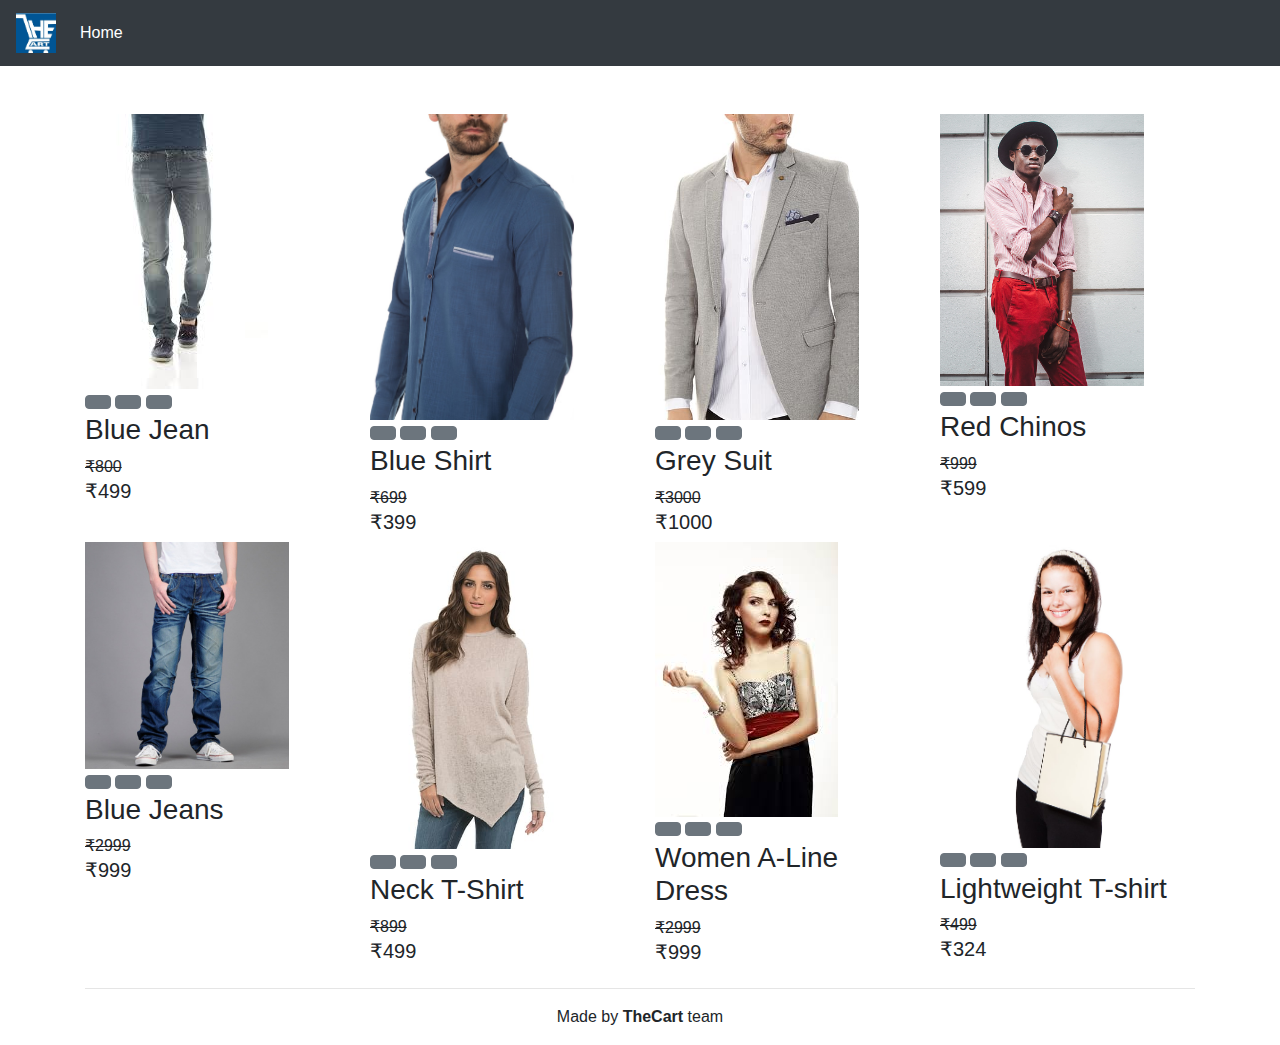
<file: index.html>
<!doctype html>
<html lang="en">
  <head>
    <title>TheCart</title>
    <!-- Required meta tags -->
    <meta charset="utf-8">
    <meta name="viewport" content="width=device-width, initial-scale=1, shrink-to-fit=no">

    <!-- Bootstrap CSS -->
    <link rel="stylesheet" href="https://stackpath.bootstrapcdn.com/bootstrap/4.3.1/css/bootstrap.min.css" integrity="sha384-ggOyR0iXCbMQv3Xipma34MD+dH/1fQ784/j6cY/iJTQUOhcWr7x9JvoRxT2MZw1T" crossorigin="anonymous">
  </head>
  <body>
      
    <!-- Optional JavaScript -->
    <!-- jQuery first, then Popper.js, then Bootstrap JS -->
    <script src="https://code.jquery.com/jquery-3.3.1.slim.min.js" integrity="sha384-q8i/X+965DzO0rT7abK41JStQIAqVgRVzpbzo5smXKp4YfRvH+8abtTE1Pi6jizo" crossorigin="anonymous"></script>
    <script src="https://cdnjs.cloudflare.com/ajax/libs/popper.js/1.14.7/umd/popper.min.js" integrity="sha384-UO2eT0CpHqdSJQ6hJty5KVphtPhzWj9WO1clHTMGa3JDZwrnQq4sF86dIHNDz0W1" crossorigin="anonymous"></script>
    <script src="https://stackpath.bootstrapcdn.com/bootstrap/4.3.1/js/bootstrap.min.js" integrity="sha384-JjSmVgyd0p3pXB1rRibZUAYoIIy6OrQ6VrjIEaFf/nJGzIxFDsf4x0xIM+B07jRM" crossorigin="anonymous"></script>
  

    <!-- Nav Bar -->
    <nav class="navbar navbar-expand-lg navbar-dark bg-dark  nav_background">
      <button class="navbar-toggler" type="button" data-toggle="collapse" data-target="#navbarTogglerDemo03" aria-controls="navbarTogglerDemo03" aria-expanded="false" aria-label="Toggle navigation">
        <span class="navbar-toggler-icon"></span>
      </button>
      <a class="navbar-brand" href="index.html"><img src="logo/logo_two.jpg" style="width: 40px; height: 40px;"></a>
    
      <div class="collapse navbar-collapse" id="navbarTogglerDemo03">
        <ul class="navbar-nav mr-auto mt-2 mt-lg-0">
          <li class="nav-item active">
            <a class="nav-link" href="index.html">Home <span class="sr-only">(current)</span></a>
          </li>
          <!-- <li class="nav-item">
            <a class="nav-link" href="about.html">About</a>
          </li>
            </ul>
       </div> -->
    </nav>

    
</section>
<!--on sale-->
<br><br>
<section class="on-sale">
    <div class="container"> 
<div class="title-box">
   
</div>
<div class="row">
<div class="col-md-3">
    <div class="product-top image_size" >
        <a href="blank.html"><img src="models/one.jpg" alt="pic"></a>
   <div class="overlay-right">
       <button type="button" class="btn btn-secondary" title="quick shop">
           <i class="fa fa-eye" aria-hidden="true"></i>
       </button>
       <button type="button" class="btn btn-secondary" title="wishlist">
            <i class="fa fa-heart" aria-hidden="true"></i>
        </button>
        <button type="button" class="btn btn-secondary" title="add to cart">
                <i class="fa fa-shopping-cart" aria-hidden="true"></i>
            </button>
   </div>
   <div class="product-bottom ">
       <i class="fa fa-star" aria-hidden="true"></i>
       <i class="fa fa-star" aria-hidden="true"></i>
   <i class="fa fa-star" aria-hidden="true"></i>
   <i class="fa fa-star" aria-hidden="true"></i>
<h3> Blue Jean</h3>    
<strike>₹800</strike>
<h5>₹499 &nbsp;</h5>

</div>
    </div>
</div>
<div class="col-md-3">
        <div class="product-top image_size">
            <a href="blank.html"><img src="models/two.jpg" style="width: 204px;" alt="pic"></a>
       <div class="overlay-right">
           <button type="button" class="btn btn-secondary" title="quick shop">
               <i class="fa fa-eye" aria-hidden="true"></i>
           </button>
           <button type="button" class="btn btn-secondary" title="wishlist">
                <i class="fa fa-heart" aria-hidden="true"></i>
            </button>
            <button type="button" class="btn btn-secondary" title="add to cart">
                    <i class="fa fa-shopping-cart" aria-hidden="true"></i>
                </button>
       </div>
       <div class="product-bottom ">
           <i class="fa fa-star" aria-hidden="true"></i>
           <i class="fa fa-star" aria-hidden="true"></i>
       <i class="fa fa-star" aria-hidden="true"></i>
       <i class="fa fa-star-half" aria-hidden="true"></i>
       <h3> Blue Shirt</h3>
       <strike>₹699</strike>    
       <h5>₹399 &nbsp;</h5>
    </div>
        </div>
    </div>
    <div class="col-md-3">
            <div class="product-top">
                <a href="blank.html"><img src="models/three.jpg" style="width: 204px;" alt="pic"></a>
           <div class="overlay-right">
               <button type="button" class="btn btn-secondary" title="quick shop">
                   <i class="fa fa-eye" aria-hidden="true"></i>
               </button>
               <button type="button" class="btn btn-secondary" title="wishlist">
                    <i class="fa fa-heart" aria-hidden="true"></i>
                </button>
                <button type="button" class="btn btn-secondary" title="add to cart">
                        <i class="fa fa-shopping-cart" aria-hidden="true"></i>
                    </button>
           </div>
           <div class="product-bottom ">
               <i class="fa fa-star" aria-hidden="true"></i>
               <i class="fa fa-star" aria-hidden="true"></i>
          
           <i class="fa fa-star-half" aria-hidden="true"></i>
           <h3> Grey Suit</h3>    
           <strike>₹3000</strike>
           <h5>₹1000 &nbsp;</h5>
        </div>
            </div>
        </div>
        <div class="col-md-3">
                <div class="product-top">
                    <a href="blank.html"><img src="models/four.jpg" style="width: 204px;" alt="pic"></a>
               <div class="overlay-right">
                   <button type="button" class="btn btn-secondary" title="quick shop">
                       <i class="fa fa-eye" aria-hidden="true"></i>
                   </button>
                   <button type="button" class="btn btn-secondary" title="wishlist">
                        <i class="fa fa-heart" aria-hidden="true"></i>
                    </button>
                    <button type="button" class="btn btn-secondary" title="add to cart">
                            <i class="fa fa-shopping-cart" aria-hidden="true"></i>
                        </button>
               </div>
               <div class="product-bottom ">
                   <i class="fa fa-star" aria-hidden="true"></i>
                 
               <i class="fa fa-star-half" aria-hidden="true"></i>
               <h3> Red Chinos</h3>    
               <strike>₹999</strike>
               <h5>₹599 &nbsp;</h5>
            </div>
                </div>
            </div>
            <div class="col-md-3">
                    <div class="product-top">
                        <a href="blank.html"><img src="models/five.jpg" style="width: 204px;" alt="pic"></a>
                   <div class="overlay-right">
                       <button type="button" class="btn btn-secondary" title="quick shop">
                           <i class="fa fa-eye" aria-hidden="true"></i>
                       </button>
                       <button type="button" class="btn btn-secondary" title="wishlist">
                            <i class="fa fa-heart" aria-hidden="true"></i>
                        </button>
                        <button type="button" class="btn btn-secondary" title="add to cart">
                                <i class="fa fa-shopping-cart" aria-hidden="true"></i>
                            </button>
                   </div>
                   <div class="product-bottom ">
                       <i class="fa fa-star" aria-hidden="true"></i>
                       <i class="fa fa-star" aria-hidden="true"></i>
                   <i class="fa fa-star" aria-hidden="true"></i>
                 
                   <h3> Blue Jeans</h3>    
                   <strike>₹2999</strike>
                   <h5>₹999 &nbsp;</h5>
                </div>
                    </div>
                </div>
                <div class="col-md-3">
                        <div class="product-top">
                            <a href="blank.html"><img src="models/six.jpg" style="width: 204px;" alt="pic"></a>
                       <div class="overlay-right">
                           <button type="button" class="btn btn-secondary" title="quick shop">
                               <i class="fa fa-eye" aria-hidden="true"></i>
                           </button>
                           <button type="button" class="btn btn-secondary" title="wishlist">
                                <i class="fa fa-heart" aria-hidden="true"></i>
                            </button>
                            <button type="button" class="btn btn-secondary" title="add to cart">
                                    <i class="fa fa-shopping-cart" aria-hidden="true"></i>
                                </button>
                       </div>
                       <div class="product-bottom ">
                           <i class="fa fa-star" aria-hidden="true"></i>
                           <i class="fa fa-star" aria-hidden="true"></i>
                       <i class="fa fa-star" aria-hidden="true"></i>
                       <i class="fa fa-star" aria-hidden="true"></i>
                       <h3> Neck T-Shirt</h3>    
                       <strike>₹899</strike>
                       <h5>₹499 &nbsp;</h5>
                    </div>
                        </div>
                    </div>
                    <div class="col-md-3">
                            <div class="product-top">
                                <a href="blank.html"><img src="models/seven.jpg" alt="pic"></a>
                           <div class="overlay-right">
                               <button type="button" class="btn btn-secondary" title="quick shop">
                                   <i class="fa fa-eye" aria-hidden="true"></i>
                               </button>
                               <button type="button" class="btn btn-secondary" title="wishlist">
                                    <i class="fa fa-heart" aria-hidden="true"></i>
                                </button>
                                <button type="button" class="btn btn-secondary" title="add to cart">
                                        <i class="fa fa-shopping-cart" aria-hidden="true"></i>
                                    </button>
                           </div>
                           <div class="product-bottom ">
                               <i class="fa fa-star" aria-hidden="true"></i>
                               <i class="fa fa-star" aria-hidden="true"></i>
                           <i class="fa fa-star-half" aria-hidden="true"></i>
                          
                           <h3>Women A-Line Dress</h3>    
                           <strike>₹2999</strike>
                           <h5>₹999 &nbsp;</h5>
                        </div>
                            </div>
                        </div>
                        <div class="col-md-3">
                                <div class="product-top">
                                    <a href="blank.html"><img src="models/eight.jpg" style="width: 204px;" alt="pic"></a>
                               <div class="overlay-right">
                                   <button type="button" class="btn btn-secondary" title="quick shop">
                                       <i class="fa fa-eye" aria-hidden="true"></i>
                                   </button>
                                   <button type="button" class="btn btn-secondary" title="wishlist">
                                        <i class="fa fa-heart" aria-hidden="true"></i>
                                    </button>
                                    <button type="button" class="btn btn-secondary" title="add to cart">
                                            <i class="fa fa-shopping-cart" aria-hidden="true"></i>
                                        </button>
                               </div>
                               <div class="product-bottom ">
                                   <i class="fa fa-star" aria-hidden="true"></i>
                                   <i class="fa fa-star" aria-hidden="true"></i>
                               <i class="fa fa-star" aria-hidden="true"></i>
                               <i class="fa fa-star" aria-hidden="true"></i>
                               <h3>Lightweight T-shirt</h3>    
                           <strike>₹499</strike>
                           <h5>₹324 &nbsp;</h5>
                            </div>
                                </div>
                            </div>


</div>
    </div>
    </section>

       <!-- Footer -->
       <section class="footer">
        <div class="container text-center">
            <hr>
                    <p class="copyright">Made by <b>TheCart</b> team</p>
        </div> 
        </section>

    



</body>




</html>
</file>
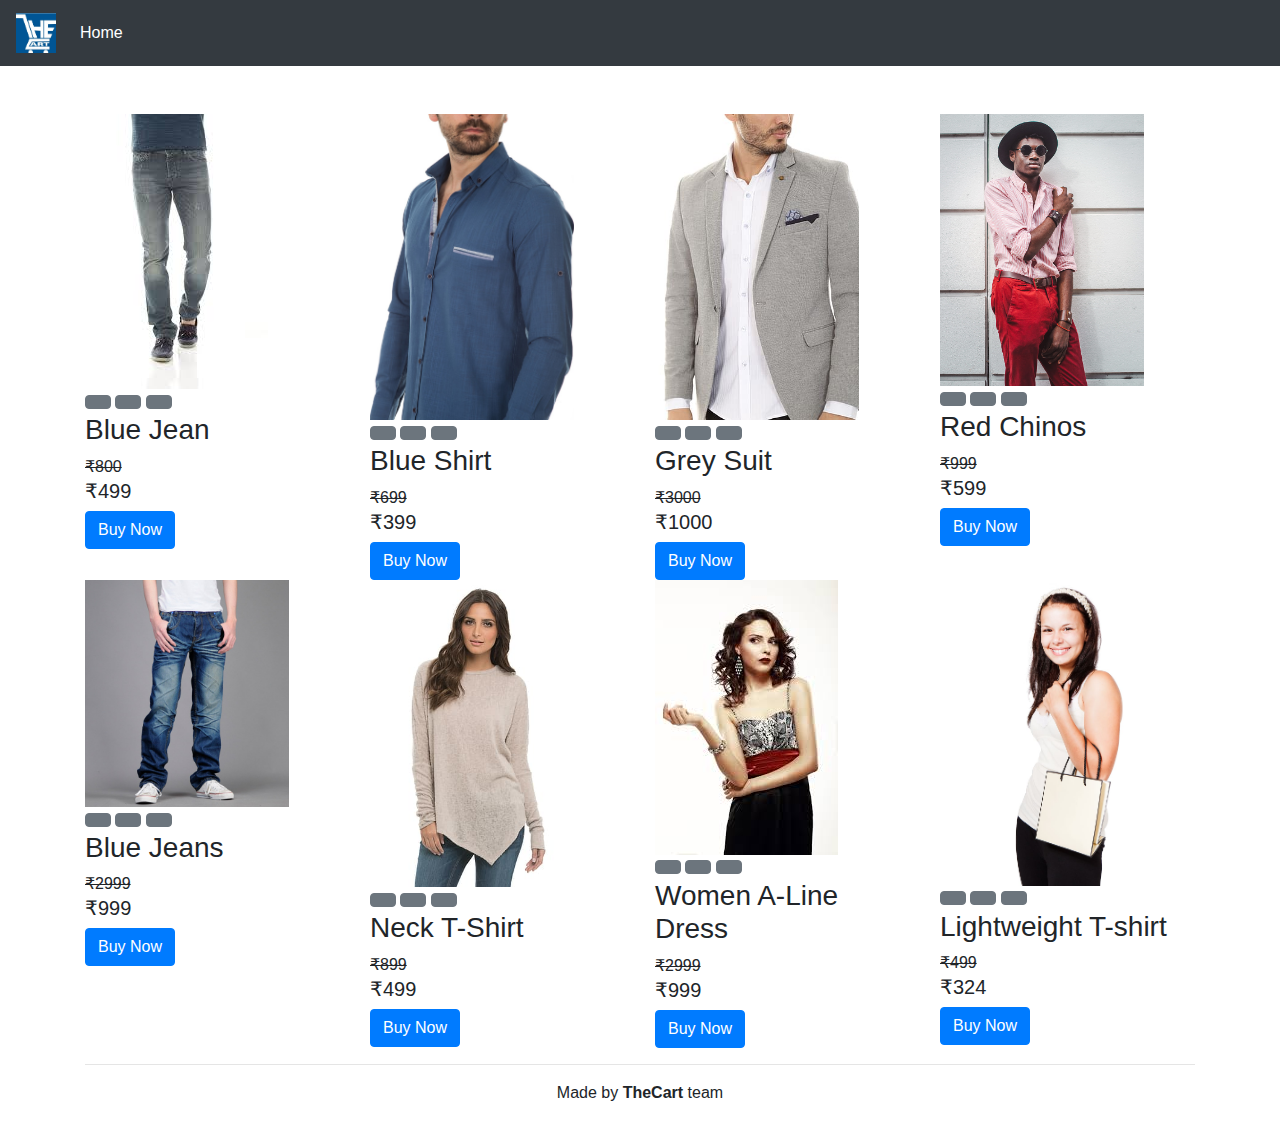
<file: public/index.html>
<!doctype html>
<html lang="en">
  <head>
    <title>TheCart</title>
    <!-- Required meta tags -->
    <meta charset="utf-8">
    <meta name="viewport" content="width=device-width, initial-scale=1, shrink-to-fit=no">

    <!-- Bootstrap CSS -->
    <link rel="stylesheet" href="https://stackpath.bootstrapcdn.com/bootstrap/4.3.1/css/bootstrap.min.css" integrity="sha384-ggOyR0iXCbMQv3Xipma34MD+dH/1fQ784/j6cY/iJTQUOhcWr7x9JvoRxT2MZw1T" crossorigin="anonymous">
  </head>
  <body>
      
    <!-- Optional JavaScript -->
    <!-- jQuery first, then Popper.js, then Bootstrap JS -->
    <script src="https://code.jquery.com/jquery-3.3.1.slim.min.js" integrity="sha384-q8i/X+965DzO0rT7abK41JStQIAqVgRVzpbzo5smXKp4YfRvH+8abtTE1Pi6jizo" crossorigin="anonymous"></script>
    <script src="https://cdnjs.cloudflare.com/ajax/libs/popper.js/1.14.7/umd/popper.min.js" integrity="sha384-UO2eT0CpHqdSJQ6hJty5KVphtPhzWj9WO1clHTMGa3JDZwrnQq4sF86dIHNDz0W1" crossorigin="anonymous"></script>
    <script src="https://stackpath.bootstrapcdn.com/bootstrap/4.3.1/js/bootstrap.min.js" integrity="sha384-JjSmVgyd0p3pXB1rRibZUAYoIIy6OrQ6VrjIEaFf/nJGzIxFDsf4x0xIM+B07jRM" crossorigin="anonymous"></script>
  

    <!-- Nav Bar -->
    <nav class="navbar navbar-expand-lg navbar-dark bg-dark  nav_background">
      <button class="navbar-toggler" type="button" data-toggle="collapse" data-target="#navbarTogglerDemo03" aria-controls="navbarTogglerDemo03" aria-expanded="false" aria-label="Toggle navigation">
        <span class="navbar-toggler-icon"></span>
      </button>
      <a class="navbar-brand" href="index.html"><img src="logo/logo_two.jpg" style="width: 40px; height: 40px;"></a>
    
      <div class="collapse navbar-collapse" id="navbarTogglerDemo03">
        <ul class="navbar-nav mr-auto mt-2 mt-lg-0">
          <li class="nav-item active">
            <a class="nav-link" href="index.html">Home <span class="sr-only">(current)</span></a>
          </li>
          <!-- <li class="nav-item">
            <a class="nav-link" href="about.html">About</a>
          </li>
            </ul>
       </div> -->
    </nav>

    
</section>
<!--on sale-->
<br><br>
<section class="on-sale">
    <div class="container"> 
<div class="title-box">
   
</div>
<div class="row">
<div class="col-md-3">
    <div class="product-top image_size" >
        <img src="models/one.jpg" alt="pic">
   <div class="overlay-right">
       <button type="button" class="btn btn-secondary" title="quick shop">
           <i class="fa fa-eye" aria-hidden="true"></i>
       </button>
       <button type="button" class="btn btn-secondary" title="wishlist">
            <i class="fa fa-heart" aria-hidden="true"></i>
        </button>
        <button type="button" class="btn btn-secondary" title="add to cart">
                <i class="fa fa-shopping-cart" aria-hidden="true"></i>
            </button>
   </div>
   <div class="product-bottom ">
       <i class="fa fa-star" aria-hidden="true"></i>
       <i class="fa fa-star" aria-hidden="true"></i>
   <i class="fa fa-star" aria-hidden="true"></i>
   <i class="fa fa-star" aria-hidden="true"></i>
<h3> Blue Jean</h3>    
<strike>₹800</strike>
<h5>₹499 &nbsp;</h5>
<!-- btn -->
<div>
    <a href="blank.html"><button type="button" class="btn btn-primary">Buy Now</button></a>
    </div>

</div>
    </div>
    <br>
</div>
<div class="col-md-3">
        <div class="product-top image_size">
            <img src="models/two.jpg" style="width: 204px;" alt="pic">
       <div class="overlay-right">
           <button type="button" class="btn btn-secondary" title="quick shop">
               <i class="fa fa-eye" aria-hidden="true"></i>
           </button>
           <button type="button" class="btn btn-secondary" title="wishlist">
                <i class="fa fa-heart" aria-hidden="true"></i>
            </button>
            <button type="button" class="btn btn-secondary" title="add to cart">
                    <i class="fa fa-shopping-cart" aria-hidden="true"></i>
                </button>
       </div>
       <div class="product-bottom ">
           <i class="fa fa-star" aria-hidden="true"></i>
           <i class="fa fa-star" aria-hidden="true"></i>
       <i class="fa fa-star" aria-hidden="true"></i>
       <i class="fa fa-star-half" aria-hidden="true"></i>
       <h3> Blue Shirt</h3>
       <strike>₹699</strike>    
       <h5>₹399 &nbsp;</h5>
       <!-- btn -->
<div>
    <a href="blank.html"><button type="button" class="btn btn-primary">Buy Now</button></a>
    </div>
    </div>
        </div>
    </div>
    <br>
    <div class="col-md-3">
            <div class="product-top">
                <img src="models/three.jpg" style="width: 204px;" alt="pic">
           <div class="overlay-right">
               <button type="button" class="btn btn-secondary" title="quick shop">
                   <i class="fa fa-eye" aria-hidden="true"></i>
               </button>
               <button type="button" class="btn btn-secondary" title="wishlist">
                    <i class="fa fa-heart" aria-hidden="true"></i>
                </button>
                <button type="button" class="btn btn-secondary" title="add to cart">
                        <i class="fa fa-shopping-cart" aria-hidden="true"></i>
                    </button>
           </div>
           <div class="product-bottom ">
               <i class="fa fa-star" aria-hidden="true"></i>
               <i class="fa fa-star" aria-hidden="true"></i>
          
           <i class="fa fa-star-half" aria-hidden="true"></i>
           <h3> Grey Suit</h3>    
           <strike>₹3000</strike>
           <h5>₹1000 &nbsp;</h5>
           <!-- btn -->
          <div>
          <a href="blank.html"><button type="button" class="btn btn-primary">Buy Now</button></a>
    </div>
        </div>
            </div>
        </div>

        <br>

        <div class="col-md-3">
                <div class="product-top">
                    <img src="models/four.jpg" style="width: 204px;" alt="pic">
               <div class="overlay-right">
                   <button type="button" class="btn btn-secondary" title="quick shop">
                       <i class="fa fa-eye" aria-hidden="true"></i>
                   </button>
                   <button type="button" class="btn btn-secondary" title="wishlist">
                        <i class="fa fa-heart" aria-hidden="true"></i>
                    </button>
                    <button type="button" class="btn btn-secondary" title="add to cart">
                            <i class="fa fa-shopping-cart" aria-hidden="true"></i>
                        </button>
               </div>
               <div class="product-bottom ">
                   <i class="fa fa-star" aria-hidden="true"></i>
                 
               <i class="fa fa-star-half" aria-hidden="true"></i>
               <h3> Red Chinos</h3>    
               <strike>₹999</strike>
               <h5>₹599 &nbsp;</h5>
               <!-- btn -->
              <div>
              <a href="blank.html"><button type="button" class="btn btn-primary">Buy Now</button></a>
              </div>
            </div>
                </div>
            </div>

           <br>  

            <div class="col-md-3">
                    <div class="product-top">
                        <img src="models/five.jpg" style="width: 204px;" alt="pic">
                   <div class="overlay-right">
                       <button type="button" class="btn btn-secondary" title="quick shop">
                           <i class="fa fa-eye" aria-hidden="true"></i>
                       </button>
                       <button type="button" class="btn btn-secondary" title="wishlist">
                            <i class="fa fa-heart" aria-hidden="true"></i>
                        </button>
                        <button type="button" class="btn btn-secondary" title="add to cart">
                                <i class="fa fa-shopping-cart" aria-hidden="true"></i>
                            </button>
                   </div>
                   <div class="product-bottom ">
                       <i class="fa fa-star" aria-hidden="true"></i>
                       <i class="fa fa-star" aria-hidden="true"></i>
                   <i class="fa fa-star" aria-hidden="true"></i>
                 
                   <h3> Blue Jeans</h3>    
                   <strike>₹2999</strike>
                   <h5>₹999 &nbsp;</h5>
                   <!-- btn -->
                  <div>
                 <a href="blank.html"><button type="button" class="btn btn-primary">Buy Now</button></a>
                </div>
                </div>
                    </div>
                </div>

                <br>


                <div class="col-md-3">
                        <div class="product-top">
                            <img src="models/six.jpg" style="width: 204px;" alt="pic">
                       <div class="overlay-right">
                           <button type="button" class="btn btn-secondary" title="quick shop">
                               <i class="fa fa-eye" aria-hidden="true"></i>
                           </button>
                           <button type="button" class="btn btn-secondary" title="wishlist">
                                <i class="fa fa-heart" aria-hidden="true"></i>
                            </button>
                            <button type="button" class="btn btn-secondary" title="add to cart">
                                    <i class="fa fa-shopping-cart" aria-hidden="true"></i>
                                </button>
                       </div>
                       <div class="product-bottom ">
                           <i class="fa fa-star" aria-hidden="true"></i>
                           <i class="fa fa-star" aria-hidden="true"></i>
                       <i class="fa fa-star" aria-hidden="true"></i>
                       <i class="fa fa-star" aria-hidden="true"></i>
                       <h3> Neck T-Shirt</h3>    
                       <strike>₹899</strike>
                       <h5>₹499 &nbsp;</h5>
                       <!-- btn -->
                      <div>
                     <a href="blank.html"><button type="button" class="btn btn-primary">Buy Now</button></a>
                     </div>
                    </div>
                        </div>
                    </div>


                    <br>

                    <div class="col-md-3">
                            <div class="product-top">
                                <img src="models/seven.jpg" alt="pic">
                           <div class="overlay-right">
                               <button type="button" class="btn btn-secondary" title="quick shop">
                                   <i class="fa fa-eye" aria-hidden="true"></i>
                               </button>
                               <button type="button" class="btn btn-secondary" title="wishlist">
                                    <i class="fa fa-heart" aria-hidden="true"></i>
                                </button>
                                <button type="button" class="btn btn-secondary" title="add to cart">
                                        <i class="fa fa-shopping-cart" aria-hidden="true"></i>
                                    </button>
                           </div>
                           <div class="product-bottom ">
                               <i class="fa fa-star" aria-hidden="true"></i>
                               <i class="fa fa-star" aria-hidden="true"></i>
                           <i class="fa fa-star-half" aria-hidden="true"></i>
                          
                           <h3>Women A-Line Dress</h3>    
                           <strike>₹2999</strike>
                           <h5>₹999 &nbsp;</h5>
                           <!-- btn -->
                          <div>
                          <a href="blank.html"><button type="button" class="btn btn-primary">Buy Now</button></a>
                         </div>
                        </div>
                            </div>
                        </div>

                        <br>


                        <div class="col-md-3">
                                <div class="product-top">
                                    <img src="models/eight.jpg" style="width: 204px;" alt="pic">
                               <div class="overlay-right">
                                   <button type="button" class="btn btn-secondary" title="quick shop">
                                       <i class="fa fa-eye" aria-hidden="true"></i>
                                   </button>
                                   <button type="button" class="btn btn-secondary" title="wishlist">
                                        <i class="fa fa-heart" aria-hidden="true"></i>
                                    </button>
                                    <button type="button" class="btn btn-secondary" title="add to cart">
                                            <i class="fa fa-shopping-cart" aria-hidden="true"></i>
                                        </button>
                               </div>
                               <div class="product-bottom ">
                                   <i class="fa fa-star" aria-hidden="true"></i>
                                   <i class="fa fa-star" aria-hidden="true"></i>
                               <i class="fa fa-star" aria-hidden="true"></i>
                               <i class="fa fa-star" aria-hidden="true"></i>
                               <h3>Lightweight T-shirt</h3>    
                           <strike>₹499</strike>
                           <h5>₹324 &nbsp;</h5>
                           <!-- btn -->
                          <div>
                          <a href="blank.html"><button type="button" class="btn btn-primary">Buy Now</button></a>
                          </div>
                            </div>
                                </div>
                            </div>

                            <br>
</div>
    </div>
    </section>

       <!-- Footer -->
       <section class="footer">
        <div class="container text-center">
            <hr>
                    <p class="copyright">Made by <b>TheCart</b> team</p>
        </div> 
        </section>

    



</body>
</html>
</file>
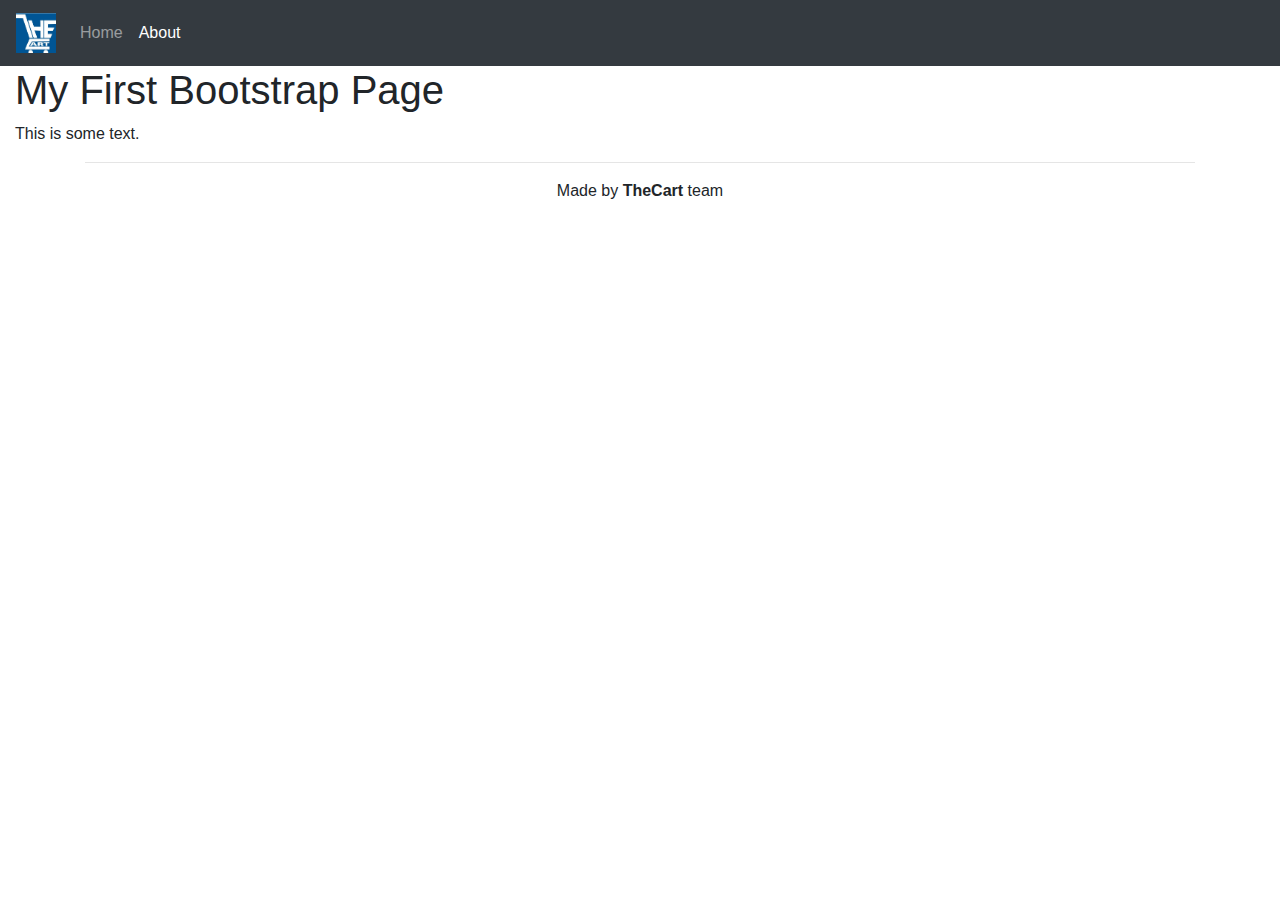
<file: about.html>
<!doctype html>
<html lang="en">
  <head>
    <title>TheCart</title>
    <!-- Required meta tags -->
    <meta charset="utf-8">
    <meta name="viewport" content="width=device-width, initial-scale=1, shrink-to-fit=no">

    <!-- Bootstrap CSS -->
    <link rel="stylesheet" href="https://stackpath.bootstrapcdn.com/bootstrap/4.3.1/css/bootstrap.min.css" integrity="sha384-ggOyR0iXCbMQv3Xipma34MD+dH/1fQ784/j6cY/iJTQUOhcWr7x9JvoRxT2MZw1T" crossorigin="anonymous">
  </head>
  <body>
      
    <!-- Optional JavaScript -->
    <!-- jQuery first, then Popper.js, then Bootstrap JS -->
    <script src="https://code.jquery.com/jquery-3.3.1.slim.min.js" integrity="sha384-q8i/X+965DzO0rT7abK41JStQIAqVgRVzpbzo5smXKp4YfRvH+8abtTE1Pi6jizo" crossorigin="anonymous"></script>
    <script src="https://cdnjs.cloudflare.com/ajax/libs/popper.js/1.14.7/umd/popper.min.js" integrity="sha384-UO2eT0CpHqdSJQ6hJty5KVphtPhzWj9WO1clHTMGa3JDZwrnQq4sF86dIHNDz0W1" crossorigin="anonymous"></script>
    <script src="https://stackpath.bootstrapcdn.com/bootstrap/4.3.1/js/bootstrap.min.js" integrity="sha384-JjSmVgyd0p3pXB1rRibZUAYoIIy6OrQ6VrjIEaFf/nJGzIxFDsf4x0xIM+B07jRM" crossorigin="anonymous"></script>
  

    <!-- Nav Bar -->
    <nav class="navbar navbar-expand-lg navbar-dark bg-dark  nav_background">
      <button class="navbar-toggler" type="button" data-toggle="collapse" data-target="#navbarTogglerDemo03" aria-controls="navbarTogglerDemo03" aria-expanded="false" aria-label="Toggle navigation">
        <span class="navbar-toggler-icon"></span>
      </button>
      <a class="navbar-brand" href="index.html"><img src="logo/logo_two.jpg" style="width: 40px; height: 40px;"></a>
    
      <div class="collapse navbar-collapse" id="navbarTogglerDemo03">
        <ul class="navbar-nav mr-auto mt-2 mt-lg-0">
          <li class="nav-item ">
            <a class="nav-link" href="index.html">Home </a>
          </li>
          <li class="nav-item active">
            <a class="nav-link" href="about.html">About<span class="sr-only">(current)</span></a>
          </li>
            </ul>
       </div>
    </nav>

     <!-- Welcome  -->
         
     





     <div class="container-fluid">
      <h1>My First Bootstrap Page</h1>
      <p>This is some text.</p>
    </div>
     
     
     
     
     
     
     
     
     
     
     
     <!-- <div class="container pt-3">
            <h1>Welcome</span></h1>
            <p>At Website.com, we believe everyone deserves to have a website or online store. 
                Innovation and simplicity makes us happy: our goal is to remove any technical 
                or financial barriers that can prevent business owners from making their own 
                website. We're excited to help you on your journey! </p>
        </div> -->


        <section class="footer">
          <div class="container text-center">
              <hr>
                      <p class="copyright">Made by <b>TheCart</b> team</p>
          </div> 
          </section>
  

    </body>
    </html>
</file>
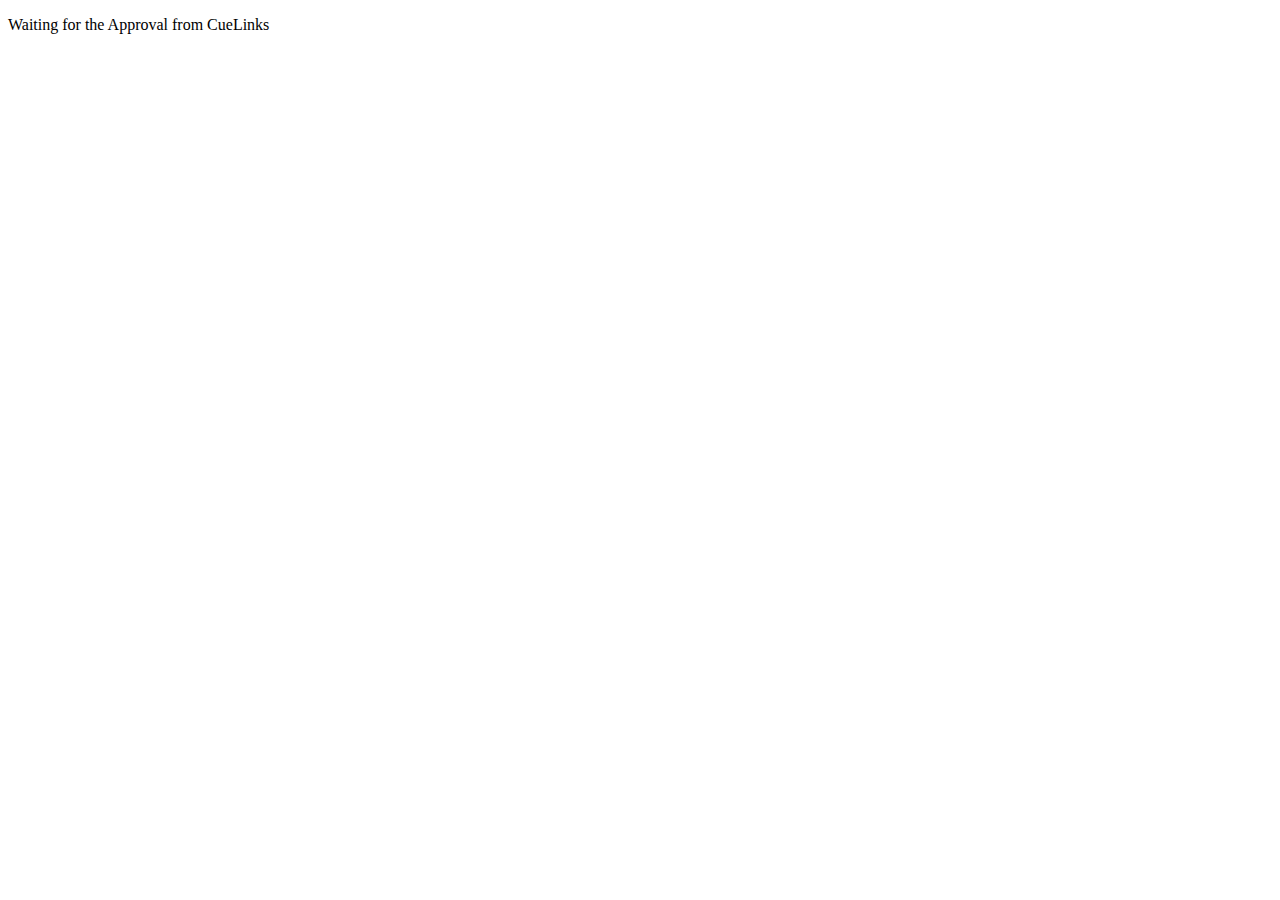
<file: blank.html>
<!DOCTYPE html>
<html lang="en">
<head>
    <meta charset="UTF-8">
    <meta name="viewport" content="width=device-width, initial-scale=1.0">
    <title>New Tab</title>
</head>
<body >
    
<p>Waiting for the Approval from CueLinks</p>

</body>
</html>
</file>
